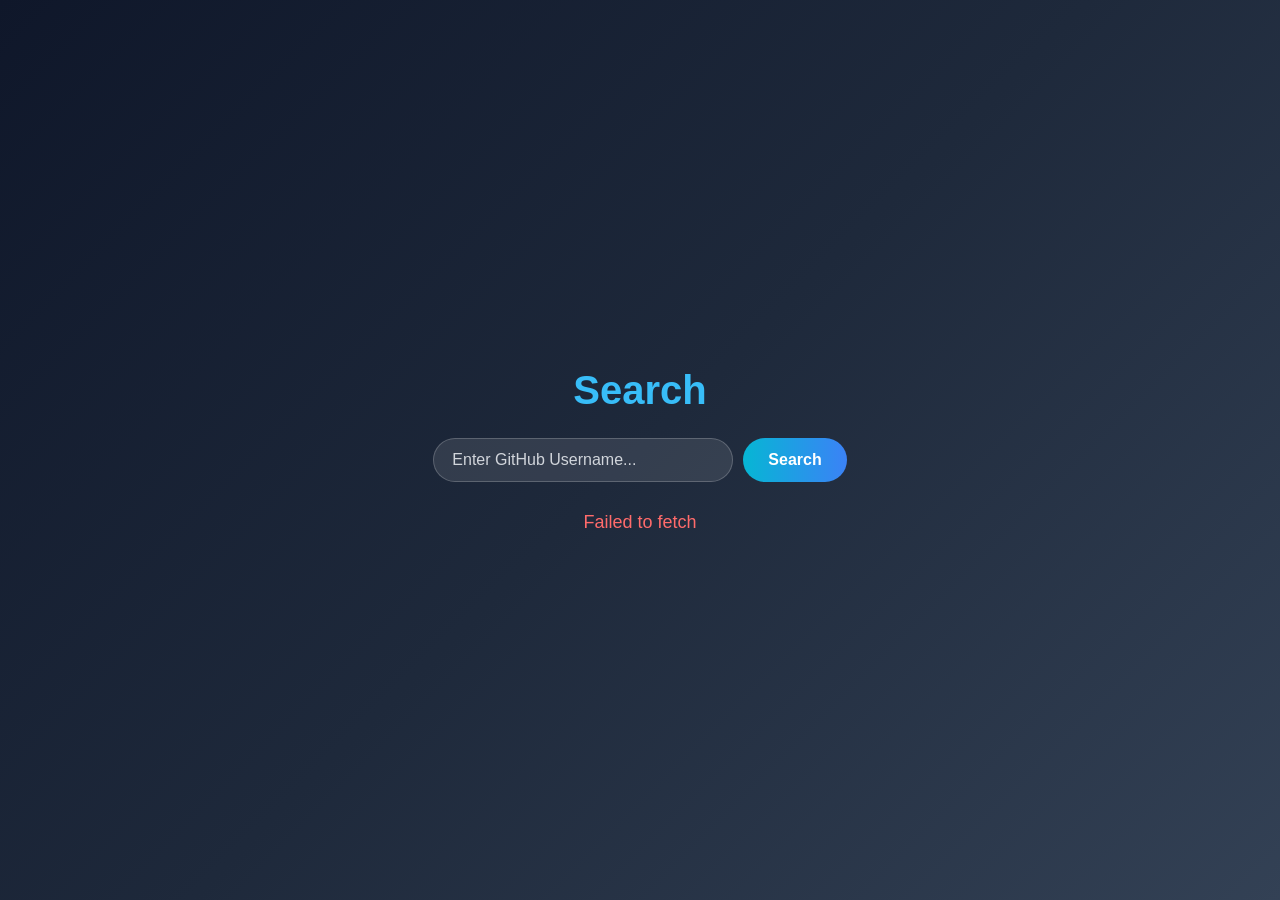
<file: index.htm>
<!DOCTYPE html>
<html lang="en">
<head>
  <meta charset="UTF-8">
  <meta name="viewport" content="width=device-width, initial-scale=1.0">
  <title>GitHub User Search</title>

  <style>
    * {
      margin: 0;
      padding: 0;
      box-sizing: border-box;
      font-family: "Segoe UI", Tahoma, Geneva, Verdana, sans-serif;
    }

    body {
      min-height: 100vh;
      display: flex;
      justify-content: center;
      align-items: center;
      flex-direction: column;
      background: linear-gradient(135deg, #0f172a, #1e293b, #334155);
      color: white;
      padding: 20px;
    }

    h1 {
      margin-bottom: 25px;
      color: #38bdf8;
      font-size: 2.5rem;
      text-align: center;
    }

    .search-box {
      display: flex;
      gap: 10px;
      margin-bottom: 30px;
      flex-wrap: wrap;
      justify-content: center;
    }

    .search-box input {
      width: 300px;
      padding: 12px 18px;
      border: none;
      outline: none;
      border-radius: 50px;
      font-size: 16px;
      background: rgba(255,255,255,.1);
      color: white;
      border: 1px solid rgba(255,255,255,.2);
    }

    .search-box input::placeholder {
      color: #d1d5db;
    }

    .search-box button {
      padding: 12px 25px;
      border: none;
      border-radius: 50px;
      cursor: pointer;
      font-size: 16px;
      font-weight: bold;
      color: white;
      background: linear-gradient(90deg,#06b6d4,#3b82f6);
      transition: .3s;
    }

    .search-box button:hover {
      transform: scale(1.05);
    }

    #user {
      width: 100%;
      display: flex;
      justify-content: center;
    }

    .user-card {
      width: 380px;
      background: rgba(255,255,255,.08);
      backdrop-filter: blur(15px);
      border: 1px solid rgba(255,255,255,.15);
      border-radius: 20px;
      padding: 30px;
      text-align: center;
      box-shadow: 0 15px 40px rgba(0,0,0,.4);
      transition: .3s;
    }

    .user-card:hover {
      transform: translateY(-8px);
    }

    .user-card img {
      width: 130px;
      height: 130px;
      border-radius: 50%;
      border: 4px solid #38bdf8;
      margin-bottom: 20px;
    }

    .user-card h2 {
      color: #38bdf8;
      margin-bottom: 15px;
    }

    .user-card p {
      margin: 8px 0;
      color: #e2e8f0;
    }

    .user-card strong {
      color: white;
    }

    .user-card a {
      display: inline-block;
      margin-top: 18px;
      text-decoration: none;
      background: linear-gradient(90deg,#06b6d4,#3b82f6);
      color: white;
      padding: 12px 22px;
      border-radius: 50px;
      transition: .3s;
    }

    .user-card a:hover {
      transform: scale(1.05);
    }

    .loading {
      font-size: 20px;
    }

    .error {
      color: #ff6b6b;
      font-size: 18px;
    }
  </style>
</head>

<body>

  <h1>Search</h1>

  <div class="search-box">
    <input
      type="text"
      id="username"
      placeholder="Enter GitHub Username..."
    >

    <button onclick="searchUser()">
      Search
    </button>
  </div>

  <div id="user"></div>

  <script>

    async function loadUserDetails(username){

      const userDiv = document.getElementById("user");

      userDiv.innerHTML = '<p class="loading">Loading...</p>';

      try{

        const url = `https://api.github.com/users/${username}`;

        const response = await fetch(url);

        if(!response.ok){
          throw new Error("User Not Found");
        }

        const data = await response.json();

        userDiv.innerHTML = `
        
          <div class="user-card">

            <img src="${data.avatar_url}" alt="Avatar">

            <h2>${data.login}</h2>

            <p><strong>Name :</strong> ${data.name || "N/A"}</p>

            <p><strong>Bio :</strong> ${data.bio || "No Bio"}</p>

            <p><strong>Repositories :</strong> ${data.public_repos}</p>

            <p><strong>Followers :</strong> ${data.followers}</p>

            <p><strong>Following :</strong> ${data.following}</p>

            <p><strong>Location :</strong> ${data.location || "N/A"}</p>

            <p><strong>Company :</strong> ${data.company || "N/A"}</p>

            <a href="${data.html_url}" target="_blank">
              Visit Profile
            </a>

          </div>

        `;

      }
      catch(error){

        userDiv.innerHTML = `
          <p class="error">
            ${error.message}
          </p>
        `;

      }

    }

    function searchUser(){

      const username = document
        .getElementById("username")
        .value
        .trim();

      if(username===""){
        alert("Please Enter GitHub Username");
        return;
      }

      loadUserDetails(username);

    }

    document
      .getElementById("username")
      .addEventListener("keypress",function(event){

        if(event.key==="Enter"){
          searchUser();
        }

      });

    // Default User
    loadUserDetails("techfree1");

  </script>

</body>
</html>
</file>
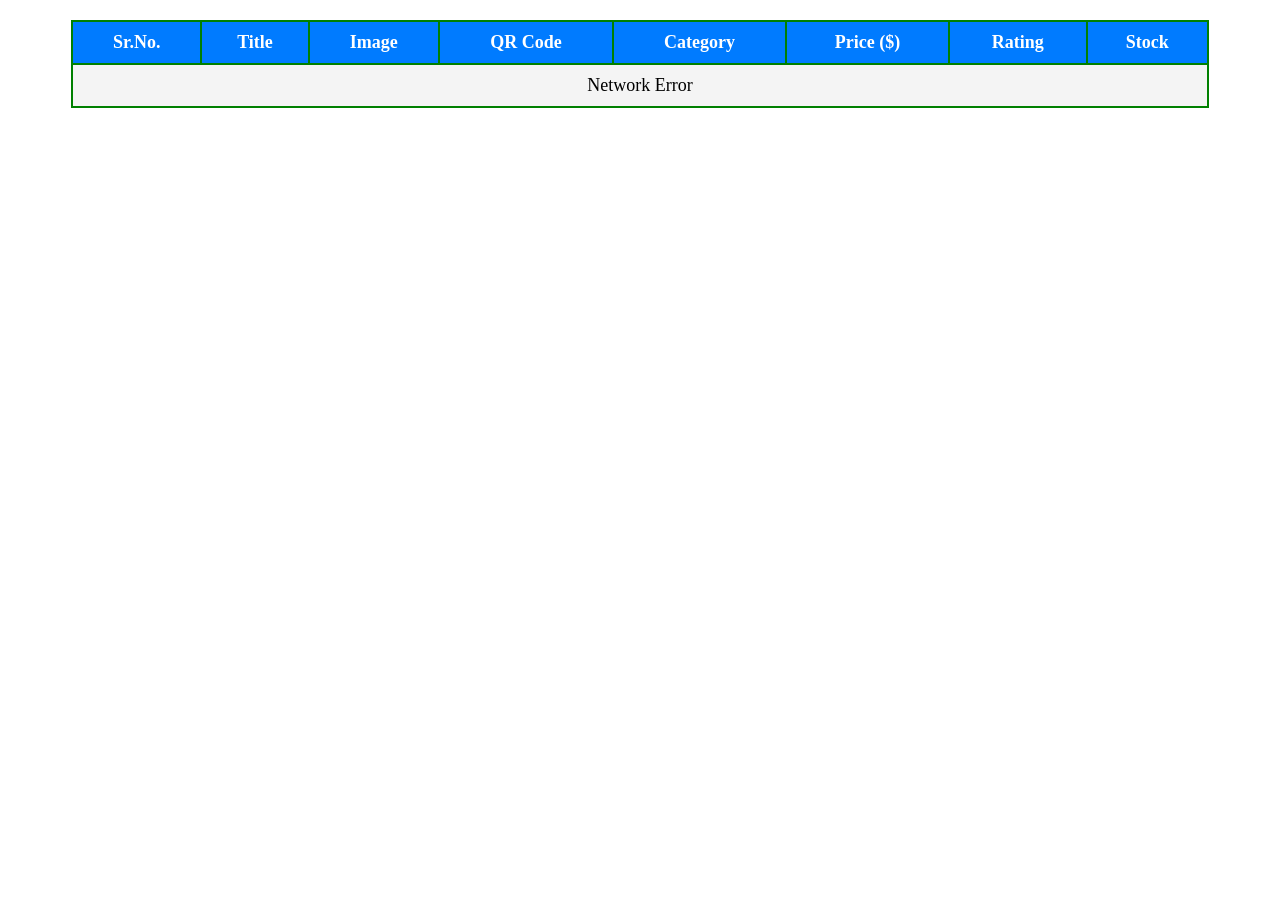
<file: demo_fetch.html>
<!DOCTYPE html>
<html lang="en">
<head>
    <meta charset="UTF-8">
    <meta name="viewport" content="width=device-width, initial-scale=1.0">
    <title>Demo Fetch in JS</title>

    <style>
        table{
            width: 90%;
            margin: 20px auto;
            border-collapse: collapse;
            background: #f4f4f4;
            font-size: 18px;
        }

        th,td{
            border:2px solid green;
            padding:10px;
            text-align:center;
        }

        th{
            background:#007bff;
            color:white;
        }

        img{
            width:80px;
            height:80px;
            object-fit:cover;
        }
    </style>
</head>

<body>

<table>
    <thead>
        <tr>
            <th>Sr.No.</th>
            <th>Title</th>
            <th>Image</th>
            <th>QR Code</th>
            <th>Category</th>
            <th>Price ($)</th>
            <th>Rating</th>
            <th>Stock</th>
        </tr>
    </thead>

    <tbody id="data"></tbody>
</table>

<script>

const ele = document.getElementById("data");

const URL = "https://dummyjson.com/products?limit=100&skip=0";

async function loadProducts(){

    try{

        const res = await fetch(URL);

        const data = await res.json();

        console.log(data.products);

        let row = "";

        data.products.forEach((item,index)=>{

            row += `
            <tr>
                <td>${index + 1}</td>
                <td>${item.title}</td>

                <td>
                    <img src="${item.images[0]}" alt="${item.title}">
                </td>

                <td>
                    <img src="${item.meta.qrCode}" alt="QR Code">
                </td>

                <td>${item.category}</td>
                <td>$${item.price}</td>
                <td>${item.rating}</td>
                <td>${item.stock}</td>
            </tr>
            `;
        });

        ele.innerHTML = row;

    }
    catch(err){

        console.log(err);

        ele.innerHTML = `
        <tr>
            <td colspan="8">Network Error</td>
        </tr>
        `;
    }

}

loadProducts();

</script>

</body>
</html>
</file>
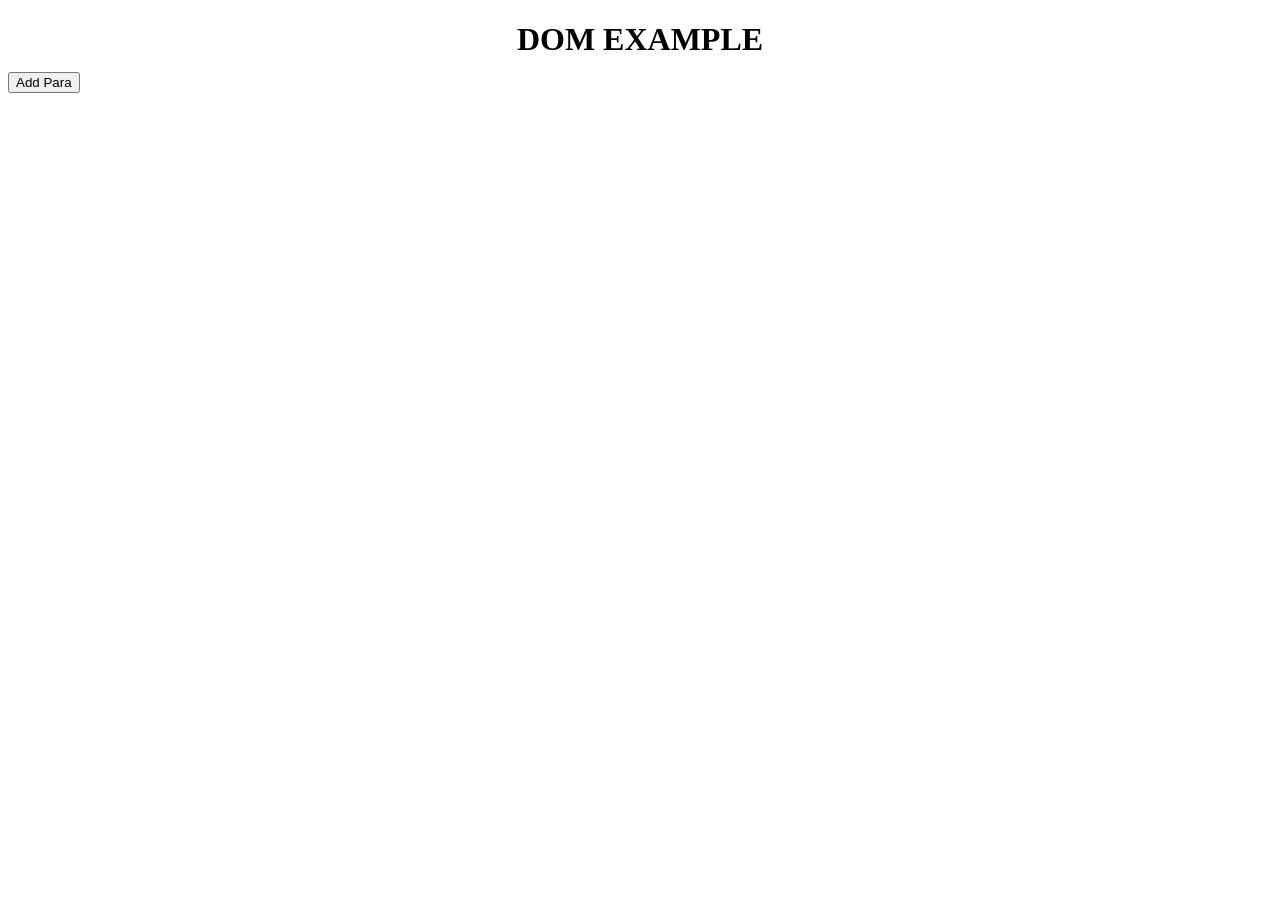
<file: js_dom/dom.htm>
<!DOCTYPE html>
<html lang="en">
<head>
    <meta charset="UTF-8">
    <meta name="viewport" content="width=device-width, initial-scale=1.0">
    <title>HTML DOM DEMO</title>
</head>
<body>
    <h1>
        <center>DOM EXAMPLE</center>
        <button onclick="addPara()">Add Para</button>
        <div id="root">

        </div>
    </h1>
    <script>
        function addPara(){
            const para = document.createElement('p');
            para.innerText = "This is new para";
            para.style.color = 'red';
            const parent = document.getElementById('root');
            parent.append(para);
        }
    </script>
    
</body>
</html>
</file>
